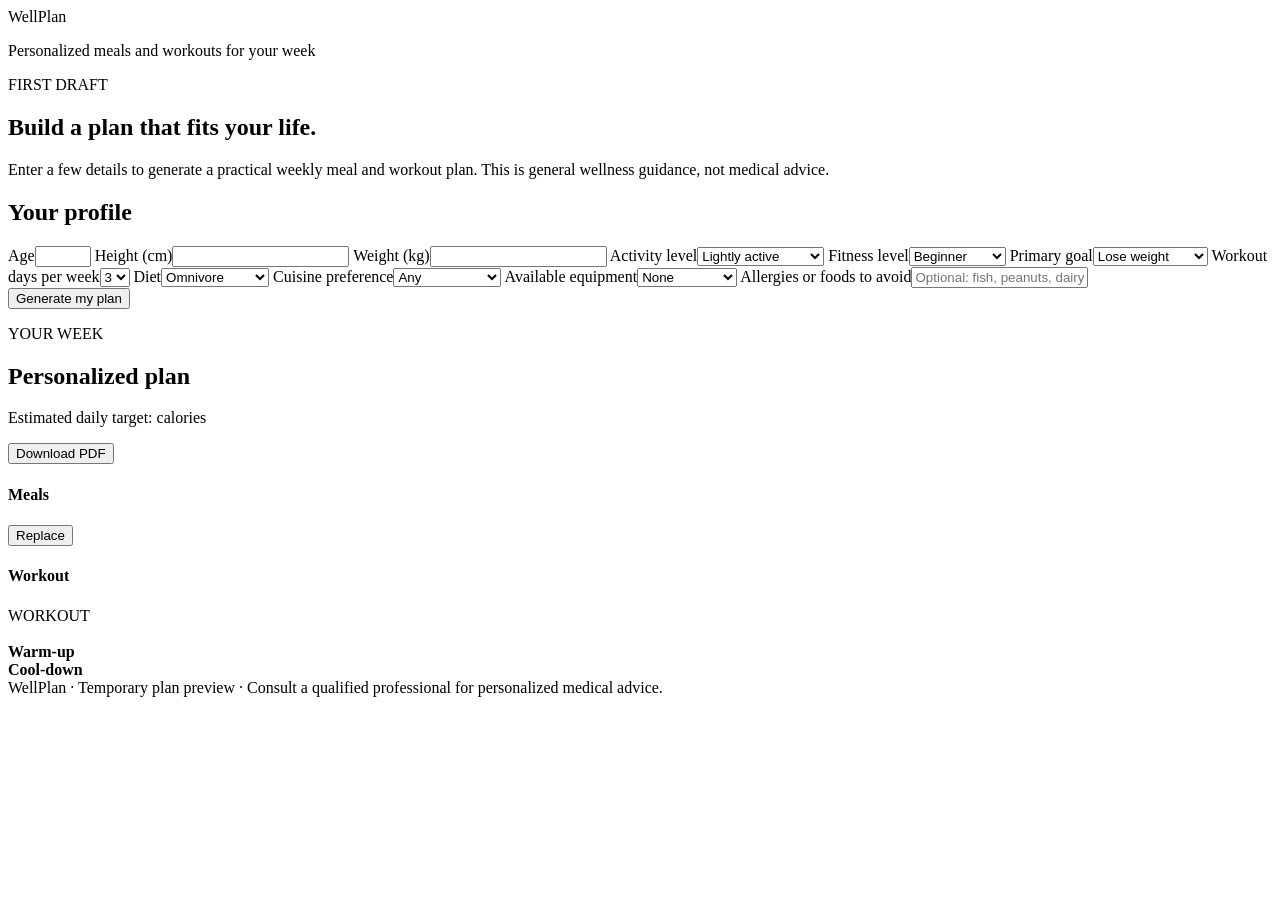
<file: WeightLossWebsite/target/classes/templates/index.html>
<!DOCTYPE html>
<html lang="en" xmlns:th="http://www.thymeleaf.org">
<head>
    <meta charset="UTF-8"><meta name="viewport" content="width=device-width, initial-scale=1.0">
    <title>Personalized Planner</title><link rel="stylesheet" th:href="@{/style.css}">
</head>
<body>
<header><div class="brand">Well<span>Plan</span></div><p>Personalized meals and workouts for your week</p></header>
<main>
    <section class="intro"><p class="eyebrow">FIRST DRAFT</p><h1>Build a plan that fits your life.</h1><p>Enter a few details to generate a practical weekly meal and workout plan. This is general wellness guidance, not medical advice.</p></section>
    <form class="card form-grid" action="/plan" method="post" th:object="${request}">
        <h2>Your profile</h2>
        <label>Age<input type="number" min="13" max="100" th:field="*{age}" required></label>
        <label>Height (cm)<input type="number" min="1" step="0.1" th:field="*{height}" required></label>
        <label>Weight (kg)<input type="number" min="1" step="0.1" th:field="*{weight}" required></label>
        <label>Activity level<select th:field="*{activityLevel}"><option value="Lightly active">Lightly active</option><option value="Moderately active">Moderately active</option><option value="Very active">Very active</option></select></label>
        <label>Fitness level<select th:field="*{fitnessLevel}"><option value="Beginner">Beginner</option><option value="Intermediate">Intermediate</option><option value="Advanced">Advanced</option></select></label>
        <label>Primary goal<select th:field="*{goal}"><option value="Lose weight">Lose weight</option><option value="Maintain weight">Maintain weight</option><option value="Gain muscle">Gain muscle</option></select></label>
        <label>Workout days per week<select th:field="*{workoutDays}"><option value="1">1</option><option value="2">2</option><option value="3" selected>3</option><option value="4">4</option><option value="5">5</option><option value="6">6</option><option value="7">7</option></select></label>
        <label>Diet<select th:field="*{diet}"><option value="Omnivore">Omnivore</option><option value="Vegetarian">Vegetarian</option><option value="Vegan">Vegan</option><option value="Mediterranean">Mediterranean</option></select></label>
        <label>Cuisine preference<select th:field="*{cuisine}"><option value="Any">Any</option><option value="Mediterranean">Mediterranean</option><option value="Mexican">Mexican</option><option value="Asian-inspired">Asian-inspired</option></select></label>
        <label>Available equipment<select th:field="*{equipment}"><option value="None">None</option><option value="Home basics">Home basics</option><option value="Full gym">Full gym</option></select></label>
        <label class="wide">Allergies or foods to avoid<input type="text" placeholder="Optional: fish, peanuts, dairy, shellfish..." th:field="*{foodsToAvoid}"></label>
        <div class="wide actions"><button type="submit">Generate my plan</button><span th:if="${error}" class="error" th:text="${error}"></span></div>
    </form>

    <section th:if="${plan}" id="results" class="results">
        <div class="results-heading"><div><p class="eyebrow">YOUR WEEK</p><h2>Personalized plan</h2><p>Estimated daily target: <strong th:text="${plan.dailyCalorieTarget}"></strong> calories</p></div>
            <form action="/plan/pdf" method="post">
                <input type="hidden" name="age" th:value="${request.age}"><input type="hidden" name="height" th:value="${request.height}"><input type="hidden" name="weight" th:value="${request.weight}">
                <input type="hidden" name="activityLevel" th:value="${request.activityLevel}"><input type="hidden" name="fitnessLevel" th:value="${request.fitnessLevel}"><input type="hidden" name="goal" th:value="${request.goal}">
                <input type="hidden" name="workoutDays" th:value="${request.workoutDays}"><input type="hidden" name="diet" th:value="${request.diet}"><input type="hidden" name="cuisine" th:value="${request.cuisine}"><input type="hidden" name="equipment" th:value="${request.equipment}"><input type="hidden" name="foodsToAvoid" th:value="${request.foodsToAvoid}">
                <button class="secondary" type="submit">Download PDF</button>
            </form></div>
        <div class="day-grid"><article class="day card" th:each="day, dayStat : ${plan.days}"><h3 th:text="${day.day}"></h3><h4>Meals</h4><div class="meal" th:each="meal, mealStat : ${day.meals}"><span class="tag" th:text="${meal.category}"></span><strong th:text="${meal.name}"></strong><small th:text="${meal.calories + ' calories · ' + meal.description}"></small><form action="/plan/replace-meal" method="post"><input type="hidden" name="dayIndex" th:value="${dayStat.index}"><input type="hidden" name="mealIndex" th:value="${mealStat.index}"><input type="hidden" name="age" th:value="${request.age}"><input type="hidden" name="height" th:value="${request.height}"><input type="hidden" name="weight" th:value="${request.weight}"><input type="hidden" name="activityLevel" th:value="${request.activityLevel}"><input type="hidden" name="fitnessLevel" th:value="${request.fitnessLevel}"><input type="hidden" name="goal" th:value="${request.goal}"><input type="hidden" name="workoutDays" th:value="${request.workoutDays}"><input type="hidden" name="diet" th:value="${request.diet}"><input type="hidden" name="cuisine" th:value="${request.cuisine}"><input type="hidden" name="equipment" th:value="${request.equipment}"><input type="hidden" name="foodsToAvoid" th:value="${request.foodsToAvoid}"><button class="replace" type="submit">Replace</button></form></div><h4>Workout</h4><div class="workout"><strong th:text="${day.workout.name}"></strong><small th:text="${day.workout.focus + ' · ' + day.workout.details}"></small></div></article></div>
        <section class="workout-detail-grid">
            <article class="workout-detail card" th:each="day : ${plan.days}">
                <div class="workout-header"><div><p class="eyebrow">WORKOUT</p><h3 th:text="${day.day + ' - ' + day.workout.name}"></h3><p th:text="${day.workout.focus + ' · ' + day.workout.details}"></p></div><strong class="time" th:text="${day.workout.totalMinutes + ' min'}"></strong></div>
                <div class="guidance"><strong>Warm-up</strong><span th:text="${day.workout.warmup}"></span></div>
                <div class="exercise-list"><div class="exercise" th:each="exercise : ${day.workout.exercises}"><strong th:text="${exercise.name}"></strong><span class="machine" th:text="${'Machine/equipment: ' + exercise.machine}"></span><span th:text="${exercise.sets + ' sets · ' + exercise.reps + ' · ' + exercise.restSeconds + ' sec rest'}"></span><small th:text="${exercise.notes}"></small></div></div>
                <div class="guidance"><strong>Cool-down</strong><span th:text="${day.workout.cooldown}"></span></div>
            </article>
        </section>
    </section>
</main><footer>WellPlan · Temporary plan preview · Consult a qualified professional for personalized medical advice.</footer>
<script th:if="${plan}">document.getElementById('results').scrollIntoView({behavior: 'smooth'});</script>
</body></html>
</file>
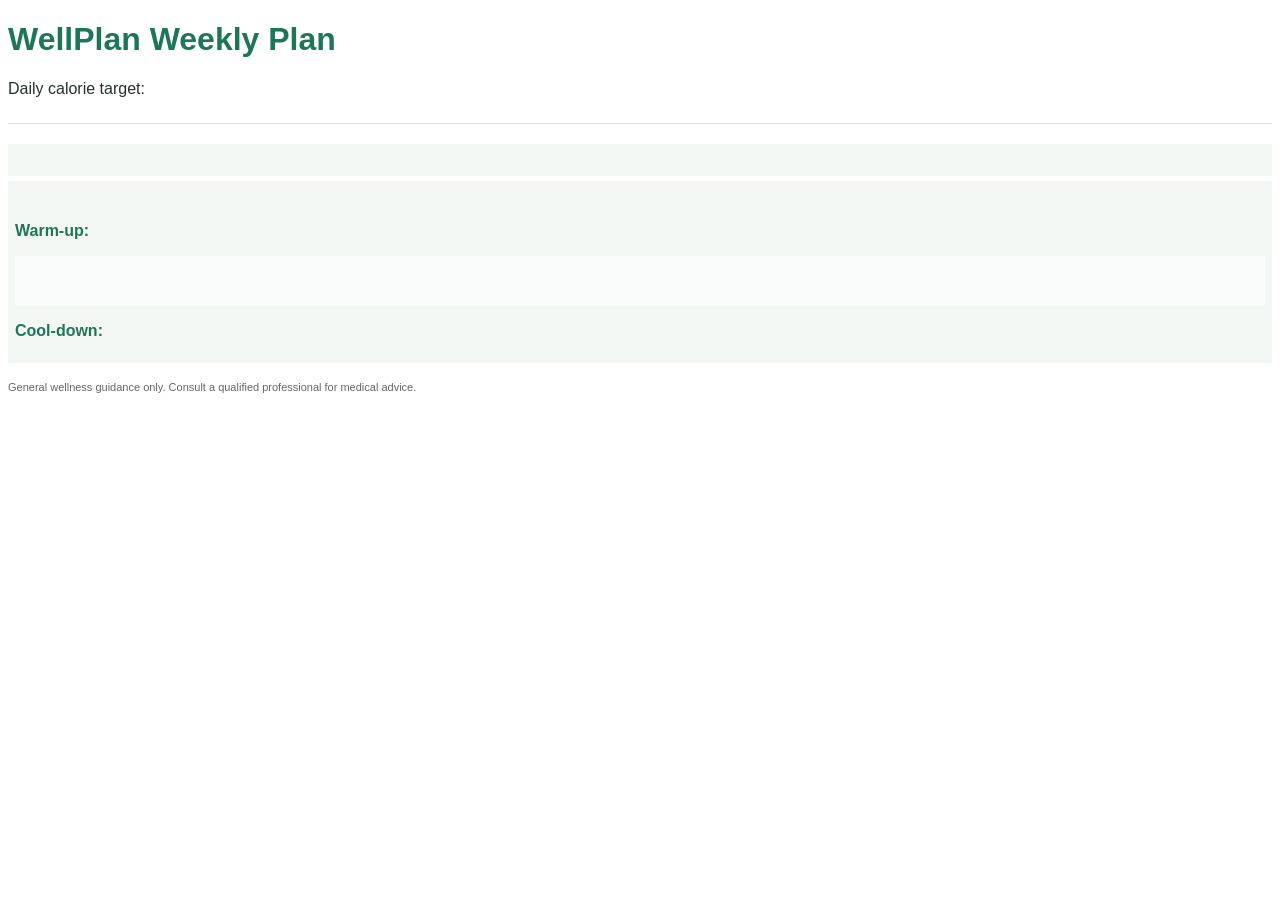
<file: WeightLossWebsite/target/classes/templates/plan-pdf.html>
<!DOCTYPE html><html><head><meta charset="UTF-8"><style>body{font-family:Arial;color:#24312c}h1{color:#1e7659}h2{border-bottom:1px solid #ddd;padding-bottom:5px}.day{page-break-inside:avoid;margin-bottom:18px}.meal,.workout,.exercise{margin:5px 0;padding:7px;background:#f2f7f4}.exercise{background:#fafcfb}.small{color:#666;font-size:11px}.time{float:right;color:#1e7659;font-weight:bold}.label{font-weight:bold;color:#1e7659}</style></head><body><h1>WellPlan Weekly Plan</h1><p>Daily calorie target: <b th:text="${plan.dailyCalorieTarget}"></b></p><div class="day" th:each="day : ${plan.days}"><h2 th:text="${day.day}"></h2><div class="meal" th:each="meal : ${day.meals}"><b th:text="${meal.category + ': ' + meal.name}"></b><br><span class="small" th:text="${meal.calories + ' calories - ' + meal.description}"></span></div><div class="workout"><span class="time" th:text="${day.workout.totalMinutes + ' minutes'}"></span><b th:text="${'Workout: ' + day.workout.name}"></b><br><span class="small" th:text="${day.workout.focus + ' - ' + day.workout.details}"></span><p><span class="label">Warm-up: </span><span class="small" th:text="${day.workout.warmup}"></span></p><div class="exercise" th:each="exercise : ${day.workout.exercises}"><b th:text="${exercise.name}"></b><br><span class="small" th:text="${'Machine/equipment: ' + exercise.machine + ' | ' + exercise.sets + ' sets | ' + exercise.reps + ' | ' + exercise.restSeconds + ' sec rest'}"></span><br><span class="small" th:text="${exercise.notes}"></span></div><p><span class="label">Cool-down: </span><span class="small" th:text="${day.workout.cooldown}"></span></p></div></div><p class="small">General wellness guidance only. Consult a qualified professional for medical advice.</p></body></html>
</file>
